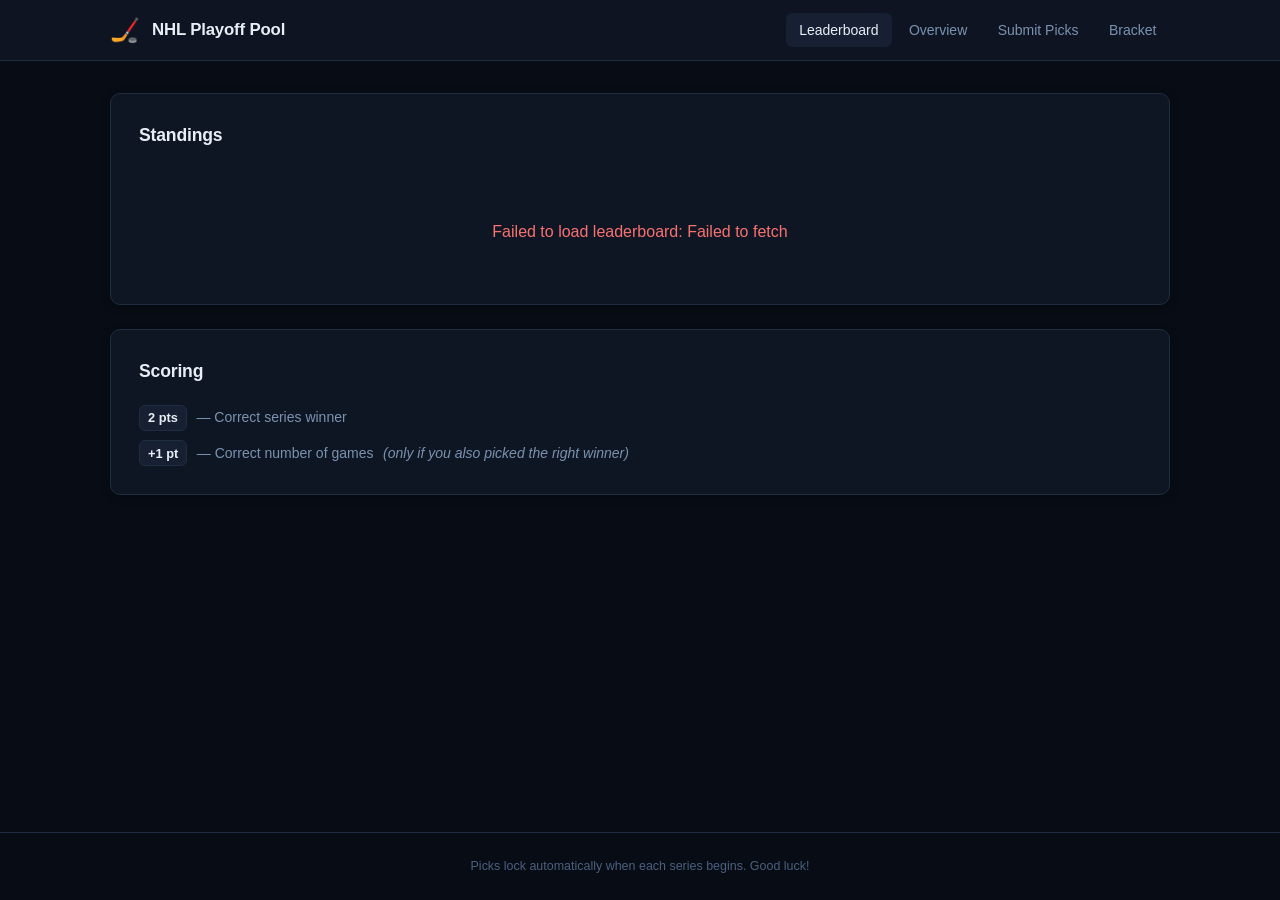
<file: index.html>
<!DOCTYPE html>
<html lang="en">
<head>
  <meta charset="UTF-8" />
  <meta name="viewport" content="width=device-width, initial-scale=1.0" />
  <title>NHL Playoff Pool — Leaderboard</title>
  <link rel="stylesheet" href="css/style.css" />
</head>
<body>
  <header class="site-header">
    <div class="header-inner">
      <span class="site-logo">🏒</span>
      <h1 class="site-title">NHL Playoff Pool</h1>
      <nav class="site-nav">
        <a href="index.html" class="active">Leaderboard</a>
        <a href="overview.html">Overview</a>
        <a href="picks.html">Submit Picks</a>
        <a href="bracket.html">Bracket</a>
      </nav>
    </div>
  </header>

  <main class="page-main">
    <section class="page-section">
      <div class="section-header">
        <h2>Standings</h2>
        <span id="last-updated" class="last-updated"></span>
      </div>
      <div id="leaderboard-container">
        <p class="loading">Loading standings...</p>
      </div>
    </section>

    <section class="page-section scoring-rules">
      <h2>Scoring</h2>
      <ul>
        <li><strong>2 pts</strong> — Correct series winner</li>
        <li><strong>+1 pt</strong> — Correct number of games <em>(only if you also picked the right winner)</em></li>
      </ul>
    </section>
  </main>

  <footer class="site-footer">
    <p>Picks lock automatically when each series begins. Good luck!</p>
  </footer>

  <script src="js/config.js"></script>
  <script src="js/api.js"></script>
  <script src="js/leaderboard.js"></script>
</body>
</html>
</file>
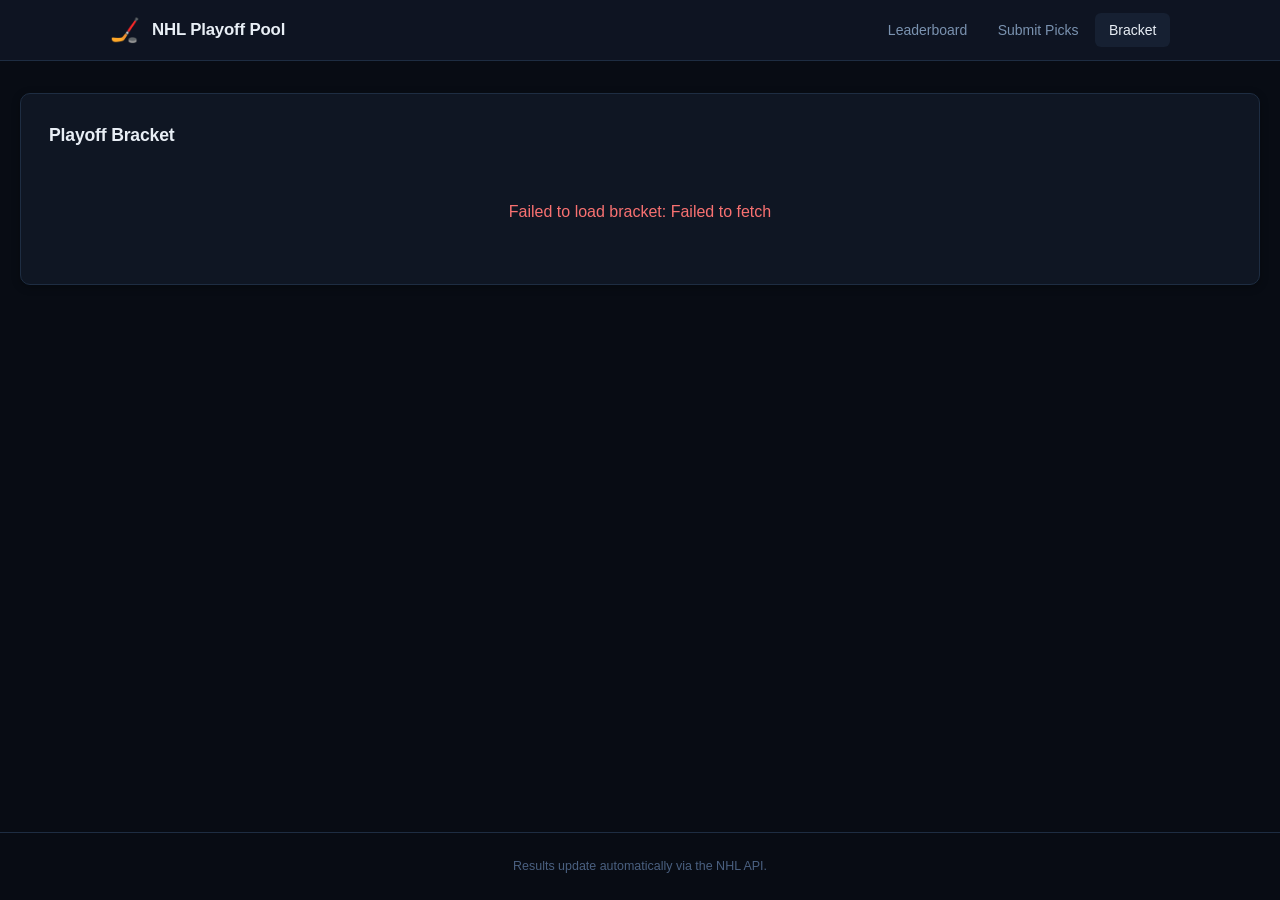
<file: bracket.html>
<!DOCTYPE html>
<html lang="en">
<head>
  <meta charset="UTF-8" />
  <meta name="viewport" content="width=device-width, initial-scale=1.0" />
  <title>NHL Playoff Pool — Bracket</title>
  <link rel="stylesheet" href="css/style.css" />
</head>
<body class="bracket-page">
  <header class="site-header">
    <div class="header-inner">
      <span class="site-logo">🏒</span>
      <h1 class="site-title">NHL Playoff Pool</h1>
      <nav class="site-nav">
        <a href="index.html">Leaderboard</a>
        <a href="picks.html">Submit Picks</a>
        <a href="bracket.html" class="active">Bracket</a>
      </nav>
    </div>
  </header>

  <main class="page-main">
    <section class="page-section">
      <h2>Playoff Bracket</h2>
      <div id="bracket-container">
        <p class="loading">Loading bracket...</p>
      </div>
    </section>
  </main>

  <footer class="site-footer">
    <p>Results update automatically via the NHL API.</p>
  </footer>

  <script src="js/config.js"></script>
  <script src="js/api.js"></script>
  <script src="js/bracket.js"></script>
</body>
</html>
</file>
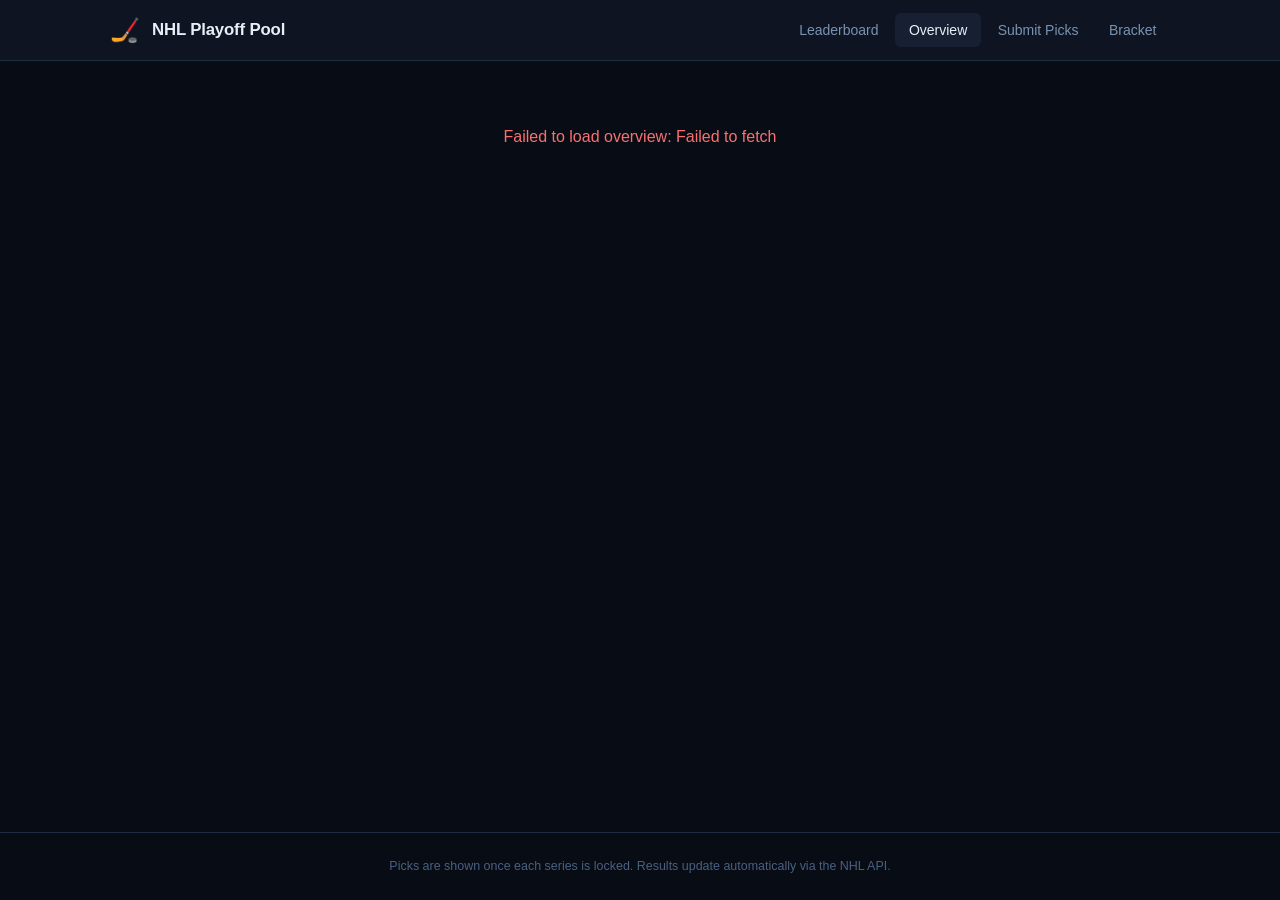
<file: overview.html>
<!DOCTYPE html>
<html lang="en">
<head>
  <meta charset="UTF-8" />
  <meta name="viewport" content="width=device-width, initial-scale=1.0" />
  <title>NHL Playoff Pool — Picks Overview</title>
  <link rel="stylesheet" href="css/style.css" />
</head>
<body>
  <header class="site-header">
    <div class="header-inner">
      <span class="site-logo">🏒</span>
      <h1 class="site-title">NHL Playoff Pool</h1>
      <nav class="site-nav">
        <a href="index.html">Leaderboard</a>
        <a href="overview.html" class="active">Overview</a>
        <a href="picks.html">Submit Picks</a>
        <a href="bracket.html">Bracket</a>
      </nav>
    </div>
  </header>

  <main class="page-main">
    <div id="overview-container">
      <p class="loading">Loading picks overview...</p>
    </div>
  </main>

  <footer class="site-footer">
    <p>Picks are shown once each series is locked. Results update automatically via the NHL API.</p>
  </footer>

  <script src="js/config.js"></script>
  <script src="js/api.js"></script>
  <script src="js/overview.js"></script>
</body>
</html>
</file>
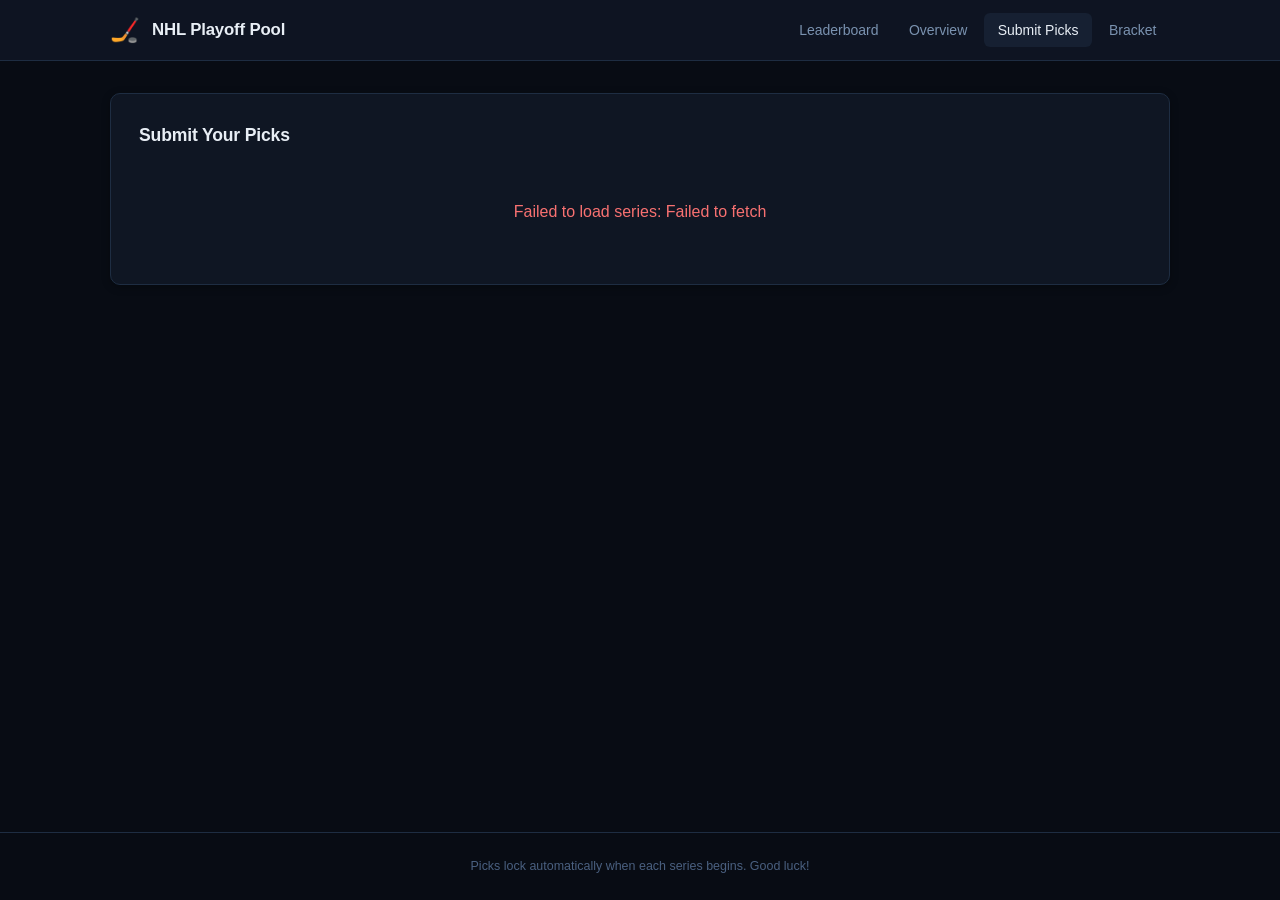
<file: picks.html>
<!DOCTYPE html>
<html lang="en">
<head>
  <meta charset="UTF-8" />
  <meta name="viewport" content="width=device-width, initial-scale=1.0" />
  <title>NHL Playoff Pool — Submit Picks</title>
  <link rel="stylesheet" href="css/style.css" />
</head>
<body>
  <header class="site-header">
    <div class="header-inner">
      <span class="site-logo">🏒</span>
      <h1 class="site-title">NHL Playoff Pool</h1>
      <nav class="site-nav">
        <a href="index.html">Leaderboard</a>
        <a href="overview.html">Overview</a>
        <a href="picks.html" class="active">Submit Picks</a>
        <a href="bracket.html">Bracket</a>
      </nav>
    </div>
  </header>

  <main class="page-main">
    <section class="page-section">
      <h2>Submit Your Picks</h2>

      <div id="status-banner" class="status-banner" style="display:none;"></div>

      <div id="picks-form-container">
        <p class="loading">Loading...</p>
      </div>
    </section>
  </main>

  <footer class="site-footer">
    <p>Picks lock automatically when each series begins. Good luck!</p>
  </footer>

  <script src="js/config.js"></script>
  <script src="js/api.js"></script>
  <script src="js/shame.js"></script>
  <script src="js/picks.js"></script>
</body>
</html>
</file>
<file: css/style.css>
/* ─── RESET & BASE ─────────────────────────────────────────────────────────── */
*, *::before, *::after { box-sizing: border-box; margin: 0; padding: 0; }

:root {
  --bg:           #080c14;
  --surface:      #0f1623;
  --surface2:     #162032;
  --surface3:     #1c2a40;
  --border:       #1e2d42;
  --border-light: #2a3f5c;
  --text:         #e8eef5;
  --text-muted:   #7a92b0;
  --text-dim:     #4a6080;
  --accent:       #2d7ef7;
  --accent-hover: #4d93ff;
  --accent-glow:  rgba(45, 126, 247, 0.2);
  --selected-bg:  #0d2a52;
  --success:      #1a7f3c;
  --success-text: #4ade80;
  --warning:      #92510a;
  --warning-text: #fbbf24;
  --danger:       #9b1c1c;
  --danger-text:  #f87171;
  --gold:         #f59e0b;
  --silver:       #94a3b8;
  --bronze:       #b45309;
  --radius:       10px;
  --radius-sm:    6px;
  --shadow:       0 4px 24px rgba(0,0,0,0.4);
  --shadow-sm:    0 2px 8px rgba(0,0,0,0.3);
}

html { font-size: 16px; }

body {
  font-family: -apple-system, BlinkMacSystemFont, 'Segoe UI', 'Inter', Helvetica, Arial, sans-serif;
  background: var(--bg);
  color: var(--text);
  min-height: 100vh;
  display: flex;
  flex-direction: column;
  line-height: 1.5;
}

a { color: var(--accent-hover); text-decoration: none; }
a:hover { text-decoration: underline; }

/* ─── HEADER ───────────────────────────────────────────────────────────────── */
.site-header {
  background: rgba(15, 22, 35, 0.95);
  border-bottom: 1px solid var(--border);
  position: sticky;
  top: 0;
  z-index: 100;
  backdrop-filter: blur(12px);
  -webkit-backdrop-filter: blur(12px);
}

.header-inner {
  max-width: 1100px;
  margin: 0 auto;
  padding: 0 1.25rem;
  height: 60px;
  display: flex;
  align-items: center;
  gap: 0.75rem;
}

.site-logo { font-size: 1.5rem; }

.site-title {
  font-size: 1.05rem;
  font-weight: 700;
  white-space: nowrap;
  flex: 1;
  letter-spacing: -0.01em;
}

.site-nav {
  display: flex;
  gap: 0.2rem;
}

.site-nav a {
  padding: 0.4rem 0.85rem;
  border-radius: var(--radius-sm);
  font-size: 0.875rem;
  font-weight: 500;
  color: var(--text-muted);
  transition: color 0.15s, background 0.15s;
}

.site-nav a:hover { color: var(--text); background: var(--surface2); text-decoration: none; }
.site-nav a.active { color: var(--text); background: var(--surface2); }

/* ─── MAIN ─────────────────────────────────────────────────────────────────── */
.page-main {
  max-width: 1100px;
  margin: 0 auto;
  padding: 2rem 1.25rem;
  flex: 1;
  width: 100%;
}

.page-section {
  background: var(--surface);
  border: 1px solid var(--border);
  border-radius: var(--radius);
  padding: 1.75rem;
  margin-bottom: 1.5rem;
  box-shadow: var(--shadow-sm);
}

.section-header {
  display: flex;
  align-items: baseline;
  justify-content: space-between;
  margin-bottom: 1.25rem;
}

.page-section h2 {
  font-size: 1.1rem;
  font-weight: 700;
  letter-spacing: -0.01em;
  margin-bottom: 1.25rem;
}

.last-updated { font-size: 0.78rem; color: var(--text-dim); }

/* ─── STATES ───────────────────────────────────────────────────────────────── */
.loading {
  padding: 3rem;
  text-align: center;
  color: var(--text-dim);
}

.empty {
  padding: 3rem;
  text-align: center;
  color: var(--text-muted);
  font-style: italic;
}

.error {
  padding: 2rem;
  text-align: center;
  color: var(--danger-text);
}

/* Skeleton shimmer */
@keyframes shimmer {
  0%   { background-position: -400px 0; }
  100% { background-position: 400px 0; }
}

.skeleton {
  border-radius: var(--radius-sm);
  background: linear-gradient(90deg, var(--surface2) 25%, var(--surface3) 50%, var(--surface2) 75%);
  background-size: 800px 100%;
  animation: shimmer 1.4s infinite;
}

/* ─── LEADERBOARD ──────────────────────────────────────────────────────────── */
.leaderboard-table {
  width: 100%;
  border-collapse: collapse;
  font-size: 0.9rem;
}

.leaderboard-table th {
  text-align: left;
  padding: 0.55rem 0.875rem;
  border-bottom: 1px solid var(--border);
  color: var(--text-dim);
  font-weight: 600;
  font-size: 0.72rem;
  text-transform: uppercase;
  letter-spacing: 0.07em;
}

.leaderboard-table th:not(:first-child):not(:nth-child(2)) {
  text-align: right;
}

.leaderboard-table td {
  padding: 0.7rem 0.875rem;
  border-bottom: 1px solid var(--border);
  vertical-align: middle;
}

.leaderboard-table td:not(:first-child):not(:nth-child(2)) {
  text-align: right;
  font-variant-numeric: tabular-nums;
  color: var(--text-muted);
}

.leaderboard-table tbody tr:last-child td { border-bottom: none; }

.leaderboard-table tbody tr {
  transition: background 0.12s;
}

.leaderboard-table tbody tr:hover { background: var(--surface2); }

/* Medal rows */
.leaderboard-table .rank-1 td:first-child { color: var(--gold); }
.leaderboard-table .rank-2 td:first-child { color: var(--silver); }
.leaderboard-table .rank-3 td:first-child { color: var(--bronze); }

.leaderboard-table .rank-1 { border-left: 3px solid var(--gold); }
.leaderboard-table .rank-2 { border-left: 3px solid var(--silver); }
.leaderboard-table .rank-3 { border-left: 3px solid var(--bronze); }

.rank-num {
  font-weight: 700;
  font-size: 0.875rem;
}

.name-cell { font-weight: 600; }

.total-col {
  font-weight: 800 !important;
  color: var(--text) !important;
  font-size: 0.95rem;
}

/* ─── SCORING RULES ────────────────────────────────────────────────────────── */
.scoring-rules ul {
  list-style: none;
  display: flex;
  flex-direction: column;
  gap: 0.6rem;
}

.scoring-rules li {
  color: var(--text-muted);
  font-size: 0.875rem;
  display: flex;
  align-items: center;
  gap: 0.6rem;
}

.scoring-rules li strong {
  color: var(--text);
  background: var(--surface2);
  border: 1px solid var(--border);
  border-radius: var(--radius-sm);
  padding: 0.15rem 0.5rem;
  font-size: 0.8rem;
  white-space: nowrap;
}

/* ─── STATUS BANNER ────────────────────────────────────────────────────────── */
.status-banner {
  padding: 0.875rem 1.125rem;
  border-radius: var(--radius);
  margin-bottom: 1.25rem;
  font-size: 0.875rem;
  font-weight: 500;
  border: 1px solid transparent;
  display: flex;
  align-items: center;
  gap: 0.5rem;
}

.status-banner.success {
  background: rgba(26, 127, 60, 0.15);
  border-color: var(--success);
  color: var(--success-text);
}
.status-banner.error {
  background: rgba(155, 28, 28, 0.15);
  border-color: var(--danger);
  color: var(--danger-text);
}
.status-banner.warning {
  background: rgba(146, 81, 10, 0.15);
  border-color: var(--warning);
  color: var(--warning-text);
}
.status-banner.info {
  background: rgba(45, 126, 247, 0.1);
  border-color: var(--accent);
  color: #93c5fd;
}

/* ─── PICKS FORM ───────────────────────────────────────────────────────────── */
.participant-fields {
  display: grid;
  grid-template-columns: 1fr 1fr;
  gap: 1rem;
  margin-bottom: 1.75rem;
}

@media (max-width: 600px) {
  .participant-fields { grid-template-columns: 1fr; }
}

.field-group { display: flex; flex-direction: column; gap: 0.4rem; }

.field-group label {
  font-size: 0.8rem;
  font-weight: 600;
  color: var(--text-muted);
  text-transform: uppercase;
  letter-spacing: 0.05em;
}

.field-group .hint {
  font-weight: 400;
  font-size: 0.75rem;
  text-transform: none;
  letter-spacing: 0;
}

.field-group input {
  background: var(--surface2);
  border: 1px solid var(--border);
  border-radius: var(--radius);
  color: var(--text);
  font-size: 0.95rem;
  padding: 0.6rem 0.875rem;
  outline: none;
  transition: border-color 0.15s, box-shadow 0.15s;
  width: 100%;
}

.field-group input:focus {
  border-color: var(--accent);
  box-shadow: 0 0 0 3px var(--accent-glow);
}

.picks-instruction {
  font-size: 0.85rem;
  color: var(--text-muted);
  margin-bottom: 1.5rem;
  padding: 0.75rem 1rem;
  background: var(--surface2);
  border-radius: var(--radius-sm);
  border-left: 3px solid var(--accent);
}

/* ─── PIN FIELD ────────────────────────────────────────────────────────────── */
.pin-field {
  max-width: 260px;
  margin-top: 0.25rem;
  margin-bottom: 1rem;
}

.pin-field input {
  letter-spacing: 0.3em;
  font-size: 1.1rem;
  text-align: center;
  font-weight: 700;
}

/* ─── ROUND SECTIONS (picks form) ─────────────────────────────────────────── */
.round-section { margin-bottom: 2rem; }
.round-header {
  font-size: 0.8rem;
  font-weight: 700;
  letter-spacing: 0.08em;
  text-transform: uppercase;
  color: var(--accent);
  border-bottom: 1px solid var(--border);
  padding-bottom: 0.4rem;
  margin-bottom: 1rem;
}

/* ─── SERIES GRID ──────────────────────────────────────────────────────────── */
.series-grid {
  display: grid;
  grid-template-columns: repeat(auto-fill, minmax(300px, 1fr));
  gap: 1rem;
  margin-bottom: 1.75rem;
}

.series-card {
  background: var(--surface2);
  border: 1px solid var(--border);
  border-radius: var(--radius);
  padding: 1.125rem;
  transition: border-color 0.15s, box-shadow 0.15s;
}

.series-card.missing {
  border-color: var(--danger-text);
  box-shadow: 0 0 0 1px var(--danger-text);
}

.series-card.locked { opacity: 0.55; }

.series-header {
  display: flex;
  justify-content: space-between;
  align-items: center;
  margin-bottom: 1rem;
}

.series-label {
  font-size: 0.7rem;
  font-weight: 700;
  text-transform: uppercase;
  letter-spacing: 0.08em;
  color: var(--text-dim);
  background: var(--surface3);
  padding: 0.2rem 0.5rem;
  border-radius: 4px;
}

.lock-badge {
  font-size: 0.68rem;
  font-weight: 700;
  background: var(--danger);
  color: #fff;
  padding: 0.2rem 0.6rem;
  border-radius: 4px;
  letter-spacing: 0.06em;
  text-transform: uppercase;
}

.lock-time {
  font-size: 0.75rem;
  color: var(--text-dim);
}

/* ─── TEAM SELECTION (large logo cards) ────────────────────────────────────── */
.matchup {
  display: flex;
  align-items: stretch;
  gap: 0.5rem;
  margin-bottom: 1rem;
}

.vs-divider {
  display: flex;
  align-items: center;
  justify-content: center;
  font-size: 0.7rem;
  font-weight: 800;
  color: var(--text-dim);
  text-transform: uppercase;
  letter-spacing: 0.06em;
  padding: 0 0.25rem;
  flex-shrink: 0;
}

.team-option {
  flex: 1;
  display: flex;
  flex-direction: column;
  align-items: center;
  justify-content: center;
  gap: 0.6rem;
  cursor: pointer;
  padding: 1rem 0.5rem;
  border-radius: var(--radius);
  border: 2px solid var(--border);
  background: var(--surface);
  transition: border-color 0.15s, background 0.15s, transform 0.12s, box-shadow 0.15s;
  min-height: 130px;
  text-align: center;
}

.team-option:not(.disabled):hover {
  border-color: var(--border-light);
  background: var(--surface3);
  transform: translateY(-1px);
  box-shadow: var(--shadow-sm);
}

.team-option.disabled { cursor: not-allowed; }

.team-option input[type="radio"] { display: none; }

.team-option:has(input:checked) {
  border-color: var(--accent);
  background: var(--selected-bg);
  box-shadow: 0 0 0 1px var(--accent), 0 0 16px var(--accent-glow);
}

.team-logo-wrap {
  width: 72px;
  height: 72px;
  display: flex;
  align-items: center;
  justify-content: center;
  flex-shrink: 0;
}

.team-logo {
  width: 72px;
  height: 72px;
  object-fit: contain;
  filter: drop-shadow(0 2px 6px rgba(0,0,0,0.5));
  transition: transform 0.12s;
}

.team-option:has(input:checked) .team-logo {
  transform: scale(1.05);
}

/* Fallback when no logo available */
.team-logo-fallback {
  width: 72px;
  height: 72px;
  border-radius: 50%;
  background: var(--surface3);
  border: 2px solid var(--border);
  display: flex;
  align-items: center;
  justify-content: center;
  font-size: 1.1rem;
  font-weight: 800;
  color: var(--text-muted);
  letter-spacing: -0.02em;
}

.team-name {
  font-size: 0.8rem;
  font-weight: 600;
  color: var(--text);
  line-height: 1.3;
}

.team-abbr-badge {
  font-size: 0.7rem;
  color: var(--text-dim);
  font-weight: 500;
}

/* ─── GAMES PICK ───────────────────────────────────────────────────────────── */
.games-pick {
  display: flex;
  align-items: center;
  gap: 0.5rem;
  padding-top: 0.875rem;
  border-top: 1px solid var(--border);
}

.games-label {
  font-size: 0.72rem;
  font-weight: 700;
  color: var(--text-dim);
  text-transform: uppercase;
  letter-spacing: 0.07em;
  flex-shrink: 0;
}

.games-options {
  display: flex;
  gap: 0.4rem;
  flex: 1;
}

.games-option {
  flex: 1;
  cursor: pointer;
}

.games-option.disabled { cursor: not-allowed; }
.games-option input[type="radio"] { display: none; }

.games-option span {
  display: flex;
  align-items: center;
  justify-content: center;
  height: 38px;
  border-radius: var(--radius-sm);
  border: 1px solid var(--border);
  background: var(--surface);
  font-size: 0.9rem;
  font-weight: 700;
  color: var(--text-muted);
  transition: background 0.12s, border-color 0.12s, color 0.12s, transform 0.1s;
}

.games-option:not(.disabled):hover span {
  border-color: var(--border-light);
  color: var(--text);
}

.games-option:has(input:checked) span {
  background: var(--accent);
  border-color: var(--accent);
  color: #fff;
  transform: scale(1.05);
  box-shadow: 0 0 8px var(--accent-glow);
}

/* ─── SUBMIT BUTTON ────────────────────────────────────────────────────────── */
.submit-btn {
  display: block;
  width: 100%;
  max-width: 340px;
  margin: 0 auto;
  padding: 0.875rem 1.5rem;
  background: var(--accent);
  color: #fff;
  border: none;
  border-radius: var(--radius);
  font-size: 1rem;
  font-weight: 700;
  letter-spacing: 0.01em;
  cursor: pointer;
  transition: background 0.15s, transform 0.12s, box-shadow 0.15s;
  box-shadow: 0 4px 12px rgba(45, 126, 247, 0.35);
}

.submit-btn:hover {
  background: var(--accent-hover);
  transform: translateY(-1px);
  box-shadow: 0 6px 18px rgba(45, 126, 247, 0.45);
}

.submit-btn:active { transform: translateY(0); }
.submit-btn:disabled { opacity: 0.45; cursor: not-allowed; transform: none; box-shadow: none; }

/* ─── BRACKET ──────────────────────────────────────────────────────────────── */

/* Conference layout container */
.bracket-container {
  display: flex;
  align-items: flex-start;
  gap: 0.75rem;
  overflow-x: auto;
  padding-bottom: 1rem;
  min-width: max-content;
}

/* Each conference half: header + inner row of columns */
.conference-half {
  display: flex;
  flex-direction: column;
  gap: 0.5rem;
}

.conference-half-inner {
  display: flex;
  flex-direction: row;
  gap: 0.75rem;
  align-items: stretch;
}

.conference-header {
  font-size: 0.65rem;
  font-weight: 800;
  letter-spacing: 0.12em;
  text-transform: uppercase;
  text-align: center;
  padding: 0.45rem 0.75rem;
  border-radius: var(--radius-sm);
  border: 1px solid var(--border);
  background: var(--surface2);
  white-space: nowrap;
  color: var(--text-muted);
}

.east-header  { border-color: #1d4ed8; color: #93c5fd; background: rgba(29,78,216,0.1); }
.west-header  { border-color: #b45309; color: #fcd34d; background: rgba(180,83,9,0.1); }

/* Individual round column */
.bracket-column {
  display: flex;
  flex-direction: column;
  min-width: 165px;
}

/* Cards wrapper — distributes series cards evenly so later rounds
   auto-center vertically between their feeding matchups */
.bracket-cards {
  flex: 1;
  display: flex;
  flex-direction: column;
  justify-content: space-around;
  gap: 0.5rem;
  padding: 0.25rem 0;
}

/* Stanley Cup Final — center column */
.bracket-column.final {
  min-width: 175px;
  border-left: 2px solid var(--gold);
  border-right: 2px solid var(--gold);
  padding: 0 0.625rem;
  align-self: center;
}

.bracket-column.final .round-title {
  color: var(--gold);
  border-bottom-color: var(--gold);
}

/* Round column title */
.round-title {
  font-size: 0.7rem;
  font-weight: 700;
  text-transform: uppercase;
  letter-spacing: 0.08em;
  color: var(--text-dim);
  text-align: center;
  padding-bottom: 0.5rem;
  border-bottom: 2px solid var(--accent);
  margin-bottom: 0.15rem;
  white-space: nowrap;
}

/* Fallback flat bracket (used when no conference data) */
.bracket {
  display: flex;
  gap: 1.25rem;
  overflow-x: auto;
  padding-bottom: 0.75rem;
}

.bracket-round {
  flex: 1;
  min-width: 170px;
  display: flex;
  flex-direction: column;
  gap: 0.75rem;
}

/* Series card */
.bracket-series {
  background: var(--surface2);
  border: 1px solid var(--border);
  border-radius: var(--radius);
  padding: 0.875rem;
  transition: border-color 0.15s;
}

.bracket-series.complete { border-color: var(--success); }

.bracket-team {
  display: flex;
  align-items: center;
  gap: 0.5rem;
  padding: 0.3rem 0;
  font-size: 0.875rem;
  font-weight: 600;
}

.bracket-team.winner     { color: var(--success-text); }
.bracket-team.eliminated { color: var(--text-dim); text-decoration: line-through; }

.team-logo-sm {
  width: 28px;
  height: 28px;
  object-fit: contain;
  flex-shrink: 0;
}

.bracket-divider {
  height: 1px;
  background: var(--border);
  margin: 0.4rem 0;
}

.bracket-status {
  font-size: 0.72rem;
  color: var(--text-dim);
  text-align: center;
  margin-top: 0.5rem;
  font-weight: 500;
}

.bracket-status.complete-status { color: var(--success-text); }
.bracket-status.live-status     { color: #93c5fd; font-weight: 600; }

.series-wins {
  margin-left: auto;
  font-size: 0.85rem;
  font-weight: 700;
  color: var(--text-muted);
  min-width: 1ch;
  text-align: right;
}

/* Placeholder card for undecided future-round matchups */
.bracket-series.placeholder {
  border-style: dashed;
  opacity: 0.4;
}

.tbd-label {
  font-size: 0.75rem;
  color: var(--text-dim);
  font-style: italic;
  letter-spacing: 0.04em;
}

/* Wider page for bracket to accommodate 7 columns */
.bracket-page .page-main { max-width: 1400px; }

/* ─── PICKS OVERVIEW ───────────────────────────────────────────────────────── */

.ov-table-wrap {
  overflow-x: auto;
  -webkit-overflow-scrolling: touch;
}

.ov-table {
  border-collapse: collapse;
  font-size: 0.875rem;
  min-width: max-content;
  width: 100%;
}

.ov-table th,
.ov-table td { vertical-align: middle; }

/* Sticky participant name column */
.ov-name-header,
.ov-name {
  position: sticky;
  left: 0;
  z-index: 2;
  background: var(--surface);
  min-width: 110px;
  max-width: 160px;
}

.ov-name-header {
  text-align: left;
  padding: 0.5rem 0.5rem;
  font-size: 0.72rem;
  font-weight: 600;
  color: var(--text-dim);
  text-transform: uppercase;
  letter-spacing: 0.07em;
  border-bottom: 2px solid var(--border);
  border-right: 1px solid var(--border);
}

.ov-name {
  padding: 0.5rem 0.5rem;
  font-weight: 600;
  font-size: 0.875rem;
  border-bottom: 1px solid var(--border);
  border-right: 1px solid var(--border);
  white-space: nowrap;
  overflow: hidden;
  text-overflow: ellipsis;
}

/* Series column headers */
.ov-series-header {
  padding: 0.5rem 0.625rem;
  text-align: center;
  border-bottom: 2px solid var(--border);
  border-left: 1px solid var(--border);
  min-width: 110px;
  vertical-align: middle;
}

.ov-series-id {
  font-size: 0.65rem;
  font-weight: 700;
  color: var(--text-dim);
  text-transform: uppercase;
  letter-spacing: 0.08em;
  margin-bottom: 0.35rem;
}

.ov-series-teams {
  display: flex;
  align-items: center;
  justify-content: center;
  gap: 0.25rem;
  font-size: 0.72rem;
  color: var(--text-muted);
  flex-wrap: nowrap;
}

.ov-team-slot {
  display: flex;
  align-items: center;
  gap: 0.2rem;
}

.ov-team-slot.ov-winner { color: var(--success-text); font-weight: 700; }

.ov-vs {
  font-size: 0.6rem;
  color: var(--text-dim);
  flex-shrink: 0;
}

/* Logos */
.ov-logo {
  width: 20px;
  height: 20px;
  object-fit: contain;
  vertical-align: middle;
  flex-shrink: 0;
}

.ov-logo-fallback {
  display: inline-flex;
  align-items: center;
  justify-content: center;
  width: 20px;
  height: 20px;
  background: var(--surface3);
  border-radius: 50%;
  font-size: 0.5rem;
  font-weight: 800;
  color: var(--text-muted);
  flex-shrink: 0;
  vertical-align: middle;
}

/* Data cells */
.ov-cell {
  padding: 0.45rem 0.5rem;
  text-align: center;
  border-bottom: 1px solid var(--border);
  border-left: 1px solid var(--border);
}

.ov-cell.correct     { background: rgba(26, 127, 60, 0.14); }
.ov-cell.wrong       { background: rgba(155, 28, 28, 0.14); }
.ov-cell.in-progress { background: rgba(45, 126, 247, 0.08); }
.ov-cell.no-pick     {}

.ov-pick-content {
  display: flex;
  align-items: center;
  justify-content: center;
  gap: 0.25rem;
  flex-wrap: nowrap;
  white-space: nowrap;
}

.ov-icon { font-size: 0.75rem; font-weight: 800; }
.ov-icon.correct { color: var(--success-text); }
.ov-icon.wrong   { color: var(--danger-text); }

.ov-pick-team  { font-size: 0.78rem; font-weight: 600; color: var(--text); }
.ov-pick-games { font-size: 0.7rem;  color: var(--text-muted); }

.ov-bonus {
  font-size: 0.62rem;
  font-weight: 700;
  color: var(--gold);
  background: rgba(245, 158, 11, 0.15);
  padding: 0.1rem 0.3rem;
  border-radius: 3px;
}

.ov-dash { color: var(--text-dim); font-size: 0.875rem; }

/* ─── PICKS MODAL ──────────────────────────────────────────────────────────── */
.modal-overlay {
  position: fixed;
  inset: 0;
  z-index: 500;
  background: rgba(0,0,0,0.6);
  display: flex;
  align-items: center;
  justify-content: center;
  padding: 1rem;
  backdrop-filter: blur(4px);
  -webkit-backdrop-filter: blur(4px);
}

.modal {
  background: var(--surface);
  border: 1px solid var(--border);
  border-radius: var(--radius);
  width: 100%;
  max-width: 520px;
  max-height: 80vh;
  display: flex;
  flex-direction: column;
  box-shadow: var(--shadow);
  animation: quip-pop 0.2s ease;
}

.modal-header {
  display: flex;
  align-items: center;
  justify-content: space-between;
  padding: 1rem 1.25rem;
  border-bottom: 1px solid var(--border);
  flex-shrink: 0;
}

.modal-header h3 { font-size: 1rem; font-weight: 700; }

.modal-close {
  background: none;
  border: none;
  color: var(--text-muted);
  cursor: pointer;
  font-size: 1rem;
  padding: 0.25rem 0.5rem;
  border-radius: var(--radius-sm);
  transition: background 0.12s, color 0.12s;
}

.modal-close:hover { background: var(--surface2); color: var(--text); }

.modal-body {
  padding: 0.5rem 1.25rem 1rem;
  overflow-y: auto;
  flex: 1;
}

.pick-row {
  display: flex;
  justify-content: space-between;
  align-items: center;
  gap: 0.5rem;
  padding: 0.6rem 0;
  border-bottom: 1px solid var(--border);
}

.pick-row:last-child { border-bottom: none; }

.pick-row-left  { display: flex; align-items: center; gap: 0.5rem; min-width: 0; }
.pick-row-right { display: flex; align-items: center; gap: 0.5rem; flex-shrink: 0; }

.pick-series {
  font-size: 0.68rem;
  font-weight: 700;
  color: var(--text-dim);
  background: var(--surface3);
  padding: 0.15rem 0.4rem;
  border-radius: 4px;
  flex-shrink: 0;
}

.pick-matchup {
  display: flex;
  align-items: center;
  gap: 0.3rem;
  font-size: 0.8rem;
  color: var(--text-muted);
  overflow: hidden;
}

.pick-matchup .vs     { color: var(--text-dim); font-size: 0.7rem; }
.pick-matchup .picked { font-weight: 700; color: var(--text); }

.team-logo-xs {
  width: 16px;
  height: 16px;
  object-fit: contain;
  vertical-align: middle;
  margin-right: 2px;
}

.pick-choice {
  font-size: 0.8rem;
  font-weight: 600;
  color: var(--text);
  white-space: nowrap;
}

.pick-status {
  font-size: 0.7rem;
  font-weight: 700;
  padding: 0.15rem 0.45rem;
  border-radius: 4px;
  white-space: nowrap;
}

.pick-status.correct     { background: rgba(26,127,60,0.2);   color: var(--success-text); }
.pick-status.wrong       { background: rgba(155,28,28,0.2);   color: var(--danger-text); }
.pick-status.in-progress { background: rgba(45,126,247,0.15); color: #93c5fd; }
.pick-status.no-pick     { background: var(--surface2);       color: var(--text-dim); }

.picks-empty {
  padding: 2rem;
  text-align: center;
  color: var(--text-dim);
  font-style: italic;
  font-size: 0.875rem;
}

.name-cell.clickable { cursor: pointer; text-decoration: underline dotted; text-underline-offset: 3px; }
.name-cell.clickable:hover { color: var(--accent-hover); }

/* ─── MOBILE & RESPONSIVE ───────────────────────────────────────────────────── */

/* General: tighten spacing on small screens */
@media (max-width: 640px) {
  .page-main    { padding: 0.875rem 0.75rem; }
  .page-section { padding: 1.125rem 1rem; }

  .site-title { font-size: 0.875rem; }
  .site-nav a { padding: 0.35rem 0.55rem; font-size: 0.78rem; }

  /* Leaderboard table: allow horizontal scroll instead of overflow */
  #leaderboard-container { overflow-x: auto; -webkit-overflow-scrolling: touch; }
  .leaderboard-table     { min-width: 360px; }

  /* One-column picks grid on small phones */
  .series-grid { grid-template-columns: 1fr; }

  /* Slightly smaller team logo cards */
  .team-logo-wrap                   { width: 56px; height: 56px; }
  .team-logo, .team-logo-fallback   { width: 56px; height: 56px; }
  .team-option                      { min-height: 110px; }
}

/* Hide the long site title on very small phones to free nav space */
@media (max-width: 400px) {
  .site-title { display: none; }
}

/* ── Bracket: vertical layout on tablet / mobile ── */
@media (max-width: 900px) {
  /* Let the page use full width (desktop override was 1400px) */
  .bracket-page .page-main {
    max-width: 100%;
    padding: 1rem 0.75rem;
  }

  /* Stack East → SCF → West vertically */
  .bracket-container {
    flex-direction: column;
    gap: 1.25rem;
    overflow-x: hidden;
    min-width: unset;
    align-items: stretch;
  }

  .conference-half { width: 100%; }

  /* Stack round columns vertically within each conference */
  .conference-half-inner {
    flex-direction: column;
    align-items: stretch;
    gap: 0.75rem;
  }

  /* West renders [CF, R2, R1] in HTML; reverse so R1 appears at top
     giving the same top→bottom reading order as the East side */
  .conference-half:last-of-type .conference-half-inner {
    flex-direction: column-reverse;
  }

  /* Round columns go full width; cards flow into a wrapping row */
  .bracket-column { min-width: unset; width: 100%; }

  .bracket-cards {
    flex-direction: row;
    flex-wrap: wrap;
    justify-content: center;
    gap: 0.5rem;
  }

  /* Cards: 2-per-row so R1's 4 cards form a 2×2 grid */
  .bracket-series {
    flex: 1 1 145px;
    min-width: 145px;
    max-width: calc(50% - 0.25rem);
  }

  /* SCF: swap vertical gold borders for horizontal ones */
  .bracket-column.final {
    min-width: unset;
    border-left: none;
    border-right: none;
    border-top: 2px solid var(--gold);
    border-bottom: 2px solid var(--gold);
    padding: 0.625rem 0;
    align-self: auto;
  }
}

/* ─── FOOTER ───────────────────────────────────────────────────────────────── */
.site-footer {
  text-align: center;
  padding: 1.5rem 1rem;
  font-size: 0.78rem;
  color: var(--text-dim);
  border-top: 1px solid var(--border);
}

/* ─── QUIP OVERLAY ─────────────────────────────────────────────────────────── */
.quip-overlay {
  position: fixed;
  inset: 0;
  z-index: 9998;
  display: flex;
  align-items: center;
  justify-content: center;
  pointer-events: none;
}

.quip-box {
  background: var(--surface);
  border: 2px solid var(--accent);
  border-radius: var(--radius);
  padding: 1.5rem 2.5rem;
  text-align: center;
  box-shadow: 0 8px 40px rgba(0,0,0,0.6);
  pointer-events: auto;
  cursor: pointer;
  animation: quip-pop 0.3s cubic-bezier(0.34, 1.56, 0.64, 1);
}

.quip-emoji { font-size: 2.5rem; margin-bottom: 0.5rem; }

.quip-text {
  font-size: 1.05rem;
  font-weight: 700;
  color: var(--text);
  line-height: 1.4;
}

@keyframes quip-pop {
  from { transform: scale(0.5); opacity: 0; }
  to   { transform: scale(1);   opacity: 1; }
}

/* ─── SHAME OVERLAY ────────────────────────────────────────────────────────── */
#shame-overlay {
  position: fixed;
  inset: 0;
  z-index: 9999;
  background: rgba(0, 0, 0, 0.88);
  overflow: hidden;
  cursor: pointer;
  animation: shame-bg-flash 0.3s ease;
}

@keyframes shame-bg-flash {
  0%   { background: rgba(155, 28, 28, 0.75); }
  100% { background: rgba(0, 0, 0, 0.88); }
}

.shame-word {
  position: absolute;
  top: -60px;
  color: #ef4444;
  font-weight: 900;
  font-family: Georgia, serif;
  letter-spacing: 0.05em;
  animation: shame-fall linear forwards;
  user-select: none;
  text-shadow: 0 0 16px rgba(239, 68, 68, 0.7);
}

@keyframes shame-fall {
  0%   { transform: translateY(0); opacity: 1; }
  80%  { opacity: 1; }
  100% { transform: translateY(110vh); opacity: 0; }
}

.shame-ringer {
  position: absolute;
  top: 50%;
  left: 50%;
  transform: translate(-50%, -50%);
  text-align: center;
  font-size: 1.6rem;
  color: #fff;
  line-height: 1.7;
  pointer-events: none;
  animation: shame-ringer-pulse 0.6s ease infinite alternate;
}

@keyframes shame-ringer-pulse {
  from { transform: translate(-50%, -50%) scale(1); }
  to   { transform: translate(-50%, -50%) scale(1.07); }
}

.shame-fade-out {
  animation: shame-fadeout 0.6s ease forwards !important;
}

@keyframes shame-fadeout {
  to { opacity: 0; }
}
</file>
